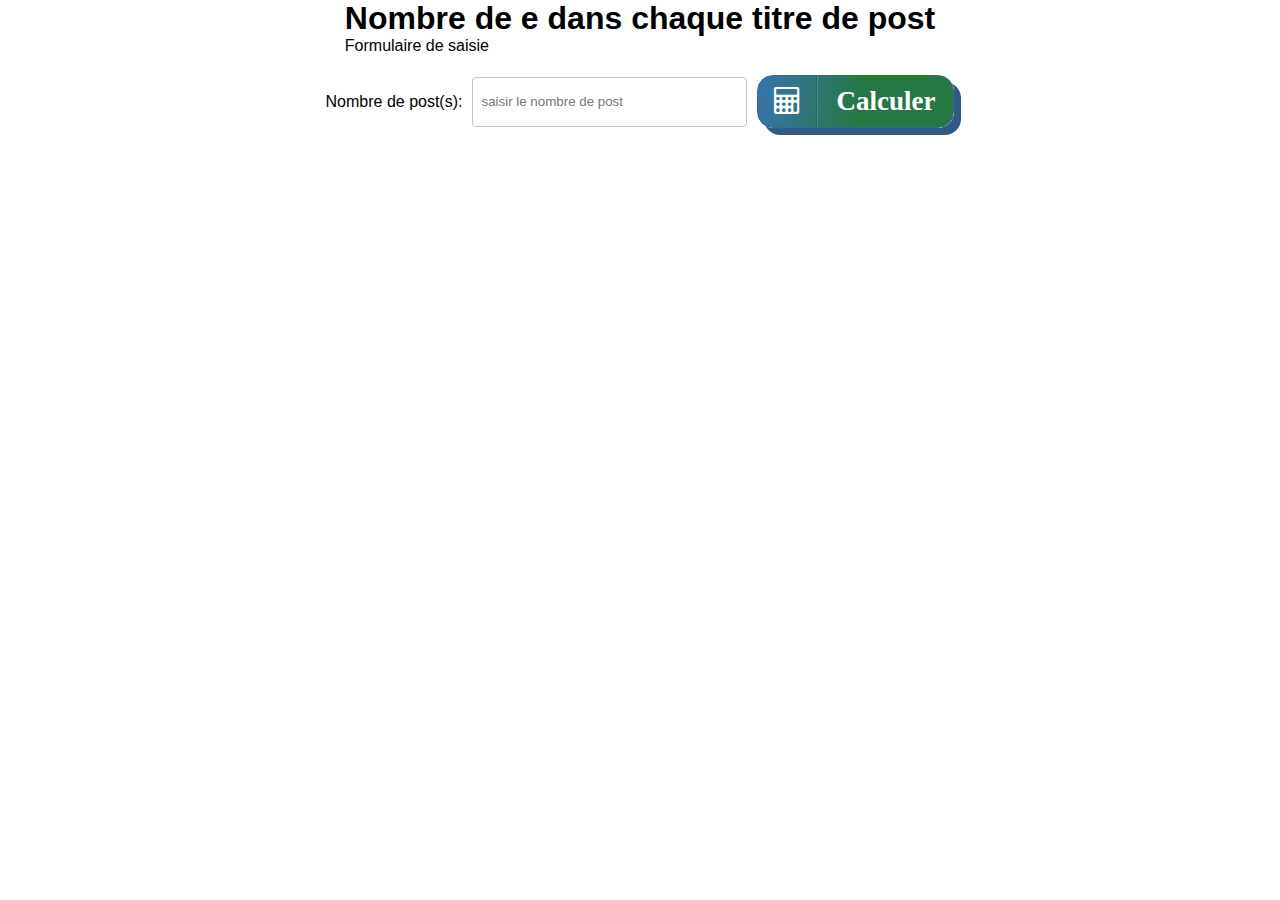
<file: bonus/index.html>
<!DOCTYPE html>
<html lang="en">

<head>
  <meta charset="UTF-8">
  <meta http-equiv="X-UA-Compatible" content="IE=edge">
  <meta name="viewport" content="width=device-width, initial-scale=1.0">
  <link rel="stylesheet" href="https://cdnjs.cloudflare.com/ajax/libs/font-awesome/4.7.0/css/font-awesome.min.css">
  <link rel="stylesheet" href="style.css">
  <title>projet</title>
</head>

<body>
  <div class="wrapper">
    <header>
      <h1>Nombre de e dans chaque titre de post</h1>
      <p>Formulaire de saisie</p>
    </header>
    <div class="form">
      <label for="post">Nombre de post(s): </label>
      <input type="text" id="post" class="post textbox-7" placeholder="saisir le nombre de post">
      <button type="submit" class="calc-button submitPost">
        <span class="calc-button-icon">
          <i class="fa fa-calculator"></i>
        </span>
        <span class="calc-button-text">
          <span>Calculer</span>
        </span>
      </button>
    </div>
    <div>
      <p id="message"></p>
    </div>
    <div class="form-post">

    </div>

  </div>
  <script type="module" src="./app.js"></script>
</body>

</html>
</file>
<file: bonus/style.css>
* {
  box-sizing: border-box;
  margin: 0;
  padding: 0;
}
html {
  font-family: sans-serif;
}

.wrapper {
  width: 80%;
  max-width: 800px;
  min-width: 480px;
  margin: 0 auto;
  display: flex;
  flex-direction: column;
  gap: 20px;
  justify-content: center;
  align-content: center;
  align-items: center;
}
.result {
  color: palevioletred;
  padding: 3px;
}

.warning,
.message {
  padding: 10px;
  text-align: center;
  color: purple;
  padding: 3px;
  font-size: 28px;
  width: 100%;
  height: 100px;
  border: 1px solid #000;
  border-radius: 16px;
}

.form {
  display: flex;
  justify-content: space-between;
  align-items: center;
  gap: 10px;
}

.calc-button {
  color: #ffffff;
  font-size: 27px;
  border-radius: 16px;
  border: solid 1px #3866a3;
  text-shadow: 0px 0px 0px rgba(82, 142, 204, 0.33);
  box-shadow: 7px 7px 0px 0px rgba(33, 78, 120, 0.93);
  text-decoration: none;
  cursor: pointer;
  position: relative;
  overflow: hidden;
  font-family: "Trebuchet MS";
  font-weight: bold;
  background: linear-gradient(281deg, #257841 45%, #3874ad 100%);
  display: flex;
  align-items: center;
  justify-content: center;
  /* padding: 0; */
}

/* post  */
.form-post {
  display: flex;
  flex-flow: column nowrap;
  gap: 20px;
  align-items: flex-start;
}
.form-post--content {
  line-height: 28px;
  padding: 10px;
  margin-bottom: 10px;
  display: flex;
  flex-flow: column;
  background: linear-gradient(281deg, #257841 45%, #3874ad 100%);
  border: solid 1px #3866a3;
  text-shadow: 0px 0px 0px rgba(82, 142, 204, 0.33);
  border-radius: 16px;
  box-shadow: 7px 7px 0px 0px rgba(33, 78, 120, 0.93);
  text-decoration: none;
}
.form-post--content span {
  font-weight: bold;
}

.calc-button:hover {
  background: linear-gradient(281deg, #3874ad 45%, #257841 100%);
}
.calc-button-text {
  position: relative;
  padding: 10px 18px;
}
.calc-button-icon {
  position: relative;
  border-right: 1px solid #ffffff29;
  box-shadow: inset rgb(0 0 0 / 14%) -1px 0 0;
  padding: 10px 16px;
}
.textbox-7 {
  width: 275px;
  height: 50px;
  border: 1px solid #c4c4c4;
  border-radius: 4px;
  outline: none;
  padding: 8px;
}
.textbox-7:focus {
  box-shadow: 0 0 15px 5px #b0e0ee;
  border: 1px solid #bebede;
}
</file>
